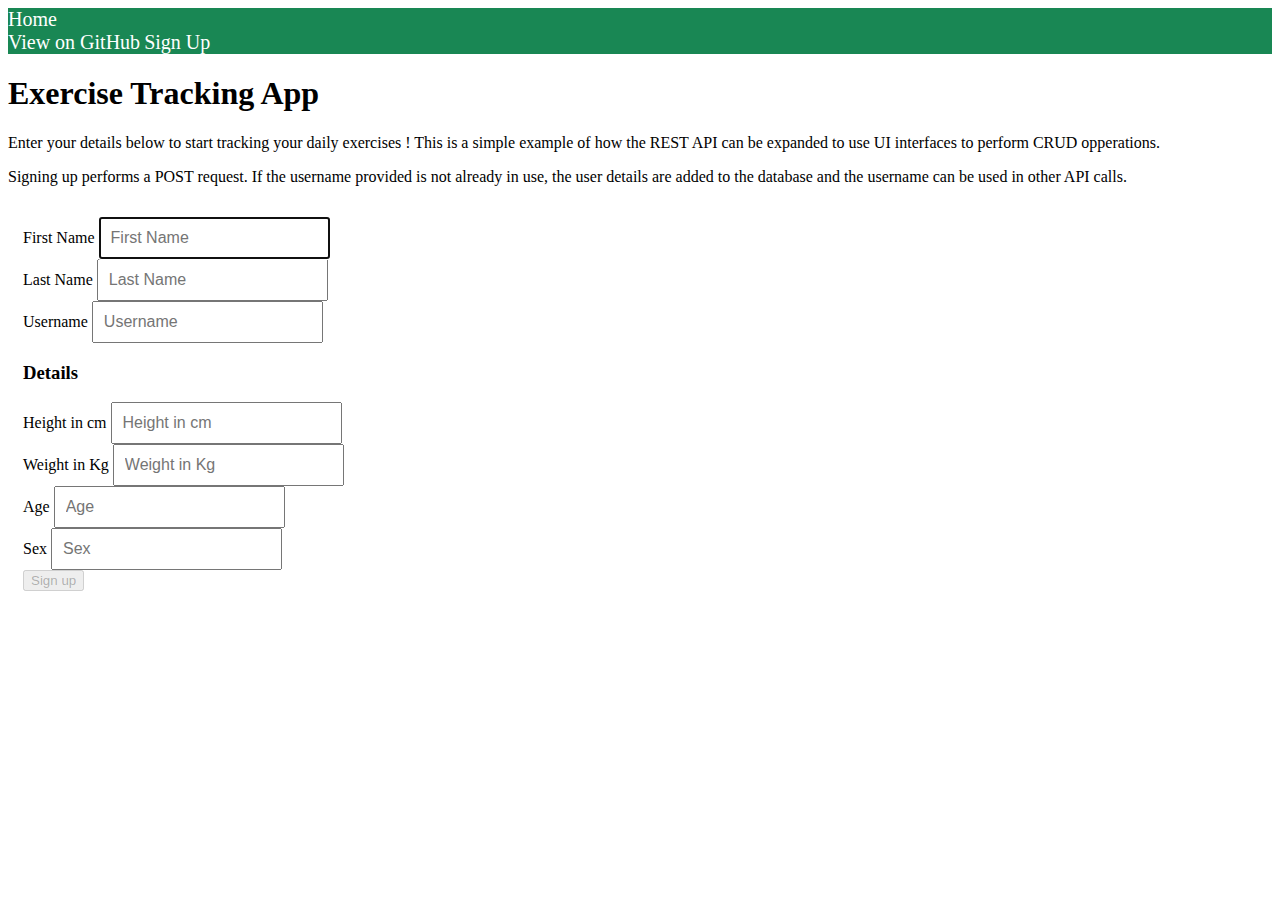
<file: templates/signup.html>
<!DOCTYPE html>
<html lang="en">
  <head>
    <title>Exercise Tracking App - Sign Up</title>
    <link href="https://cdn.jsdelivr.net/npm/bootstrap@5.0.0-beta3/dist/css/bootstrap.min.css" 
          rel="stylesheet" 
          integrity="sha384-eOJMYsd53ii+scO/bJGFsiCZc+5NDVN2yr8+0RDqr0Ql0h+rP48ckxlpbzKgwra6" 
          crossorigin="anonymous">
    <link href="../static/signup.css" rel="stylesheet">
    <script src="https://code.jquery.com/jquery-3.6.0.js"></script>
  </head>
 
  <body>
    <div class="header py-5">
      <nav class="container">
        <div class="d-flex justify-content-between">
          <a href="{{request.url_root}}">Home</a>
          <div>
            <a class="mx-4" href="https://github.com/ec20726/cloudgroup25" target="_blank">View on GitHub</a>
            <a href="showSignUp">Sign Up</a>
          </div>
        </div>
      </nav>
    </div>

    <div class="container">
      <h1 class="pb-3 pt-5">Exercise Tracking App</h1>
      <p>
        Enter your details below to start tracking your daily exercises ! 
        This is a simple example of how the REST API can be expanded to use UI interfaces to perform CRUD opperations.
      </p>
      <p>
        Signing up performs a POST request. If the username provided is not already in use, 
        the user details are added to the database and the username can be used in other API calls.
      </p>

      <form class="form-signin row">
        <div class="col-md-6">
          <label for="inputFirstName" class="sr-only">First Name</label>
          <input type="text" name="inputFirstName" id="inputFirstName" class="form-control" placeholder="First Name" required autofocus>
        </div>
        <div class="col-md-6">
          <label for="inputLastName" class="sr-only">Last Name</label>
          <input type="text" name="inputLastName" id="inputLastName" class="form-control" placeholder="Last Name" required autofocus>
        </div>
        <div class="col-md-6">
          <label for="inputUsername" class="sr-only">Username</label>
          <input type="text" name="inputUsername" id="inputUsername" class="form-control" placeholder="Username" required>
        </div>

        <h3 class="mt-4">Details</h3>
        <div class="col-md-6">
          <label for="inputHeight" class="sr-only">Height in cm</label>
          <input type="number" name="inputHeight" id="inputHeight" class="form-control" placeholder="Height in cm" required>
        </div>
        <div class="col-md-6">
          <label for="inputWeight" class="sr-only">Weight in Kg</label>
          <input type="number" name="inputWeight" id="inputWeight" class="form-control" placeholder="Weight in Kg" required>
        </div>
        <div class="col-md-6">
          <label for="inputAge" class="sr-only">Age</label>
          <input type="number" name="inputAge" id="inputAge" class="form-control" placeholder="Age" required>
        </div>
        <div class="col-md-6">
          <label for="inputSex" class="sr-only">Sex</label>
          <input type="text" name="inputSex" id="inputSex" class="form-control" placeholder="Sex" required>
        </div>
        
        <button id="btnSignUp" class="btn btn-lg btn-success btn-block my-5" type="button" disabled="disabled">Sign up</button>
        <p><b id="success">Thank you, you have been successfully signed up !</b></p>
        <p><b id="fail">Oh no... something went wrong, please check the JSON response for details. The username is probably already taken !</b></p>
      </form>
    </div>
 
    <footer class="footer p-5 mt-4">
      <script>
        (function() {
            $('form').find('input').on("keyup change",function () {

                var empty = false;
                $('form').find('input').each(function() {
                    if ($(this).val() == '') {
                        empty = true;
                    }
                });

                if (empty) {
                    $('#btnSignUp').attr('disabled', 'disabled');
                } else {
                    $('#btnSignUp').removeAttr('disabled');
                }
            });
        })();
        $(function() {
            $('#btnSignUp').click(function() {
      
                $.ajax({
                    url: '/signUp',
                    data: $('form').serialize(),
                    type: 'POST',
                    success: function(response) {
                      $('.form-signin').trigger("reset");
                      $('#success').show();
                      $('#fail').hide();
                    },
                    error: function(error) {
                        console.log(error);
                        $('#fail').show();
                        $('#success').hide();
                    }
                });
            });
        });
      </script>
    </footer>
  </body>
</html>
</file>
<file: static/signup.css>
.header{
  background: #198754;
}
.header a{
  color: white;
  text-decoration: none;
  font-size: 20px;
}
footer{
  background-color:#093621;
}
.form-signin {
  padding: 15px;
  margin: 0 auto;
}
label{
  margin-top: 15px;
}
.form-signin .form-signin-heading,
.form-signin .checkbox {
  margin-bottom: 10px;
}
.form-signin .checkbox {
  font-weight: normal;
}
.form-signin .form-control {
  position: relative;
  height: auto;
  -webkit-box-sizing: border-box;
     -moz-box-sizing: border-box;
          box-sizing: border-box;
  padding: 10px;
  font-size: 16px;
}
.form-signin .form-control:focus {
  z-index: 2;
}
#success{
  color: #198754; 
  display: none;
}
#fail{
  color: red; 
  display: none;
}
</file>
